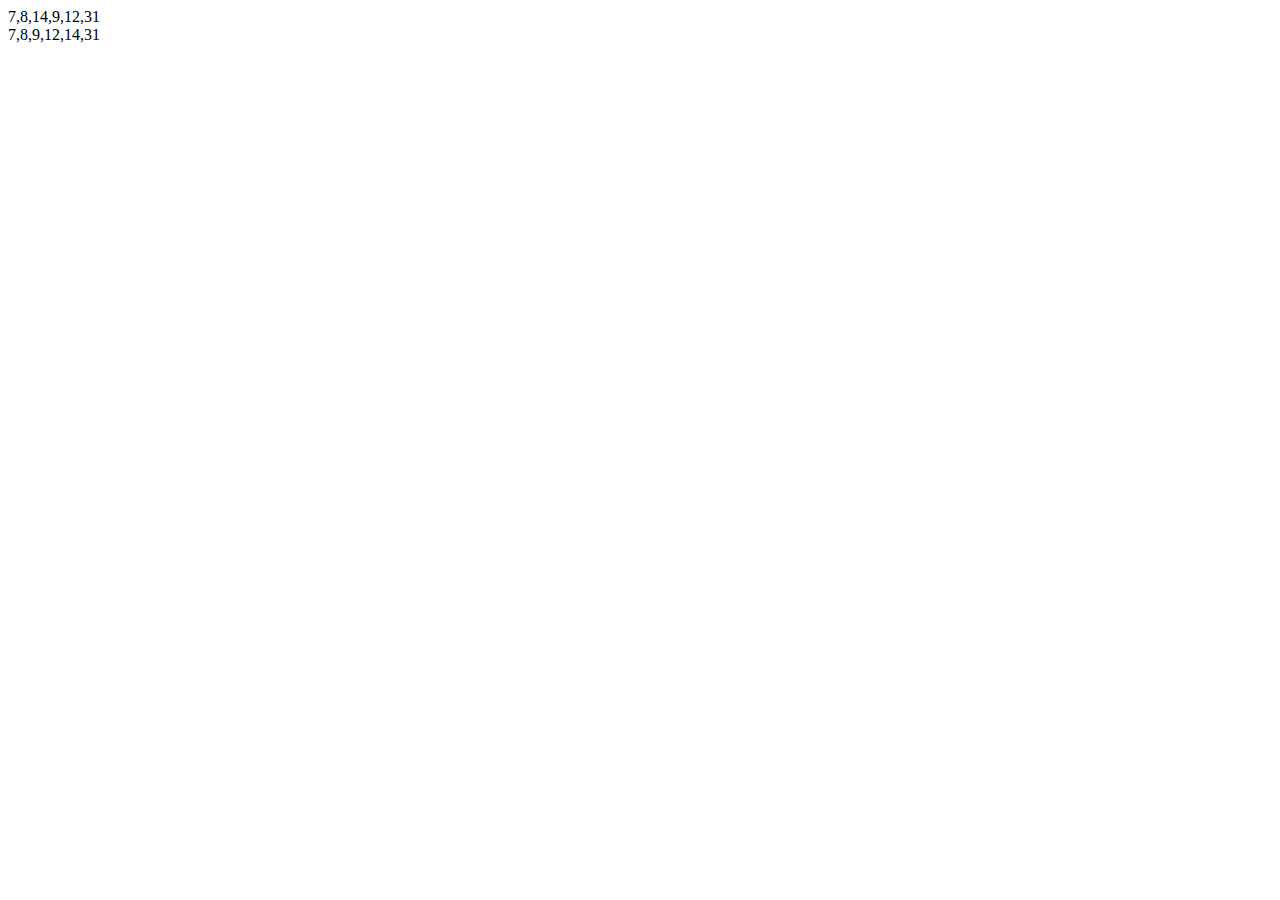
<file: quickSort.html>
<!DOCTYPE html>
<html lang="en">
<head>
    <meta charset="UTF-8">
    <title></title>
</head>
<body>
<div id="origin"></div>
<div id="sorted"></div>
<script>

    /**
     * 快速排序练习
     */

    var origin = [7, 8, 14, 9, 12, 31];
    var sorted = origin.slice();

    function quickSort(arr, start, end) {
        if (start > end) return;
        var temp,
            i = start,
            j = end;
        // 设基准值
        var pivot = arr[start];
        while (i != j) {
            // 从尾部推到头部
            while (i < j && arr[j] >= pivot) {
                j--;
            }
            // 从头部推到尾部
            while (i < j && arr[i] <= pivot) {
                i++;
            }
            // 交换数据
            if (i < j) {
                temp = arr[i];
                arr[i] = arr[j];
                arr[j] = temp;
            }
        }
        temp = arr[i];
        arr[i] = arr[start];
        arr[start] = temp;
        quickSort(arr, start, i - 1);
        quickSort(arr, i + 1, end);
    }

    console.log(origin);
    quickSort(sorted, 0, sorted.length - 1);
    console.log(sorted);

    var originDom = document.getElementById("origin");
    var sortedDom = document.getElementById("sorted");

    originDom.innerHTML = origin;
    sortedDom.innerHTML = sorted;

</script>
</body>
</html>
</file>
